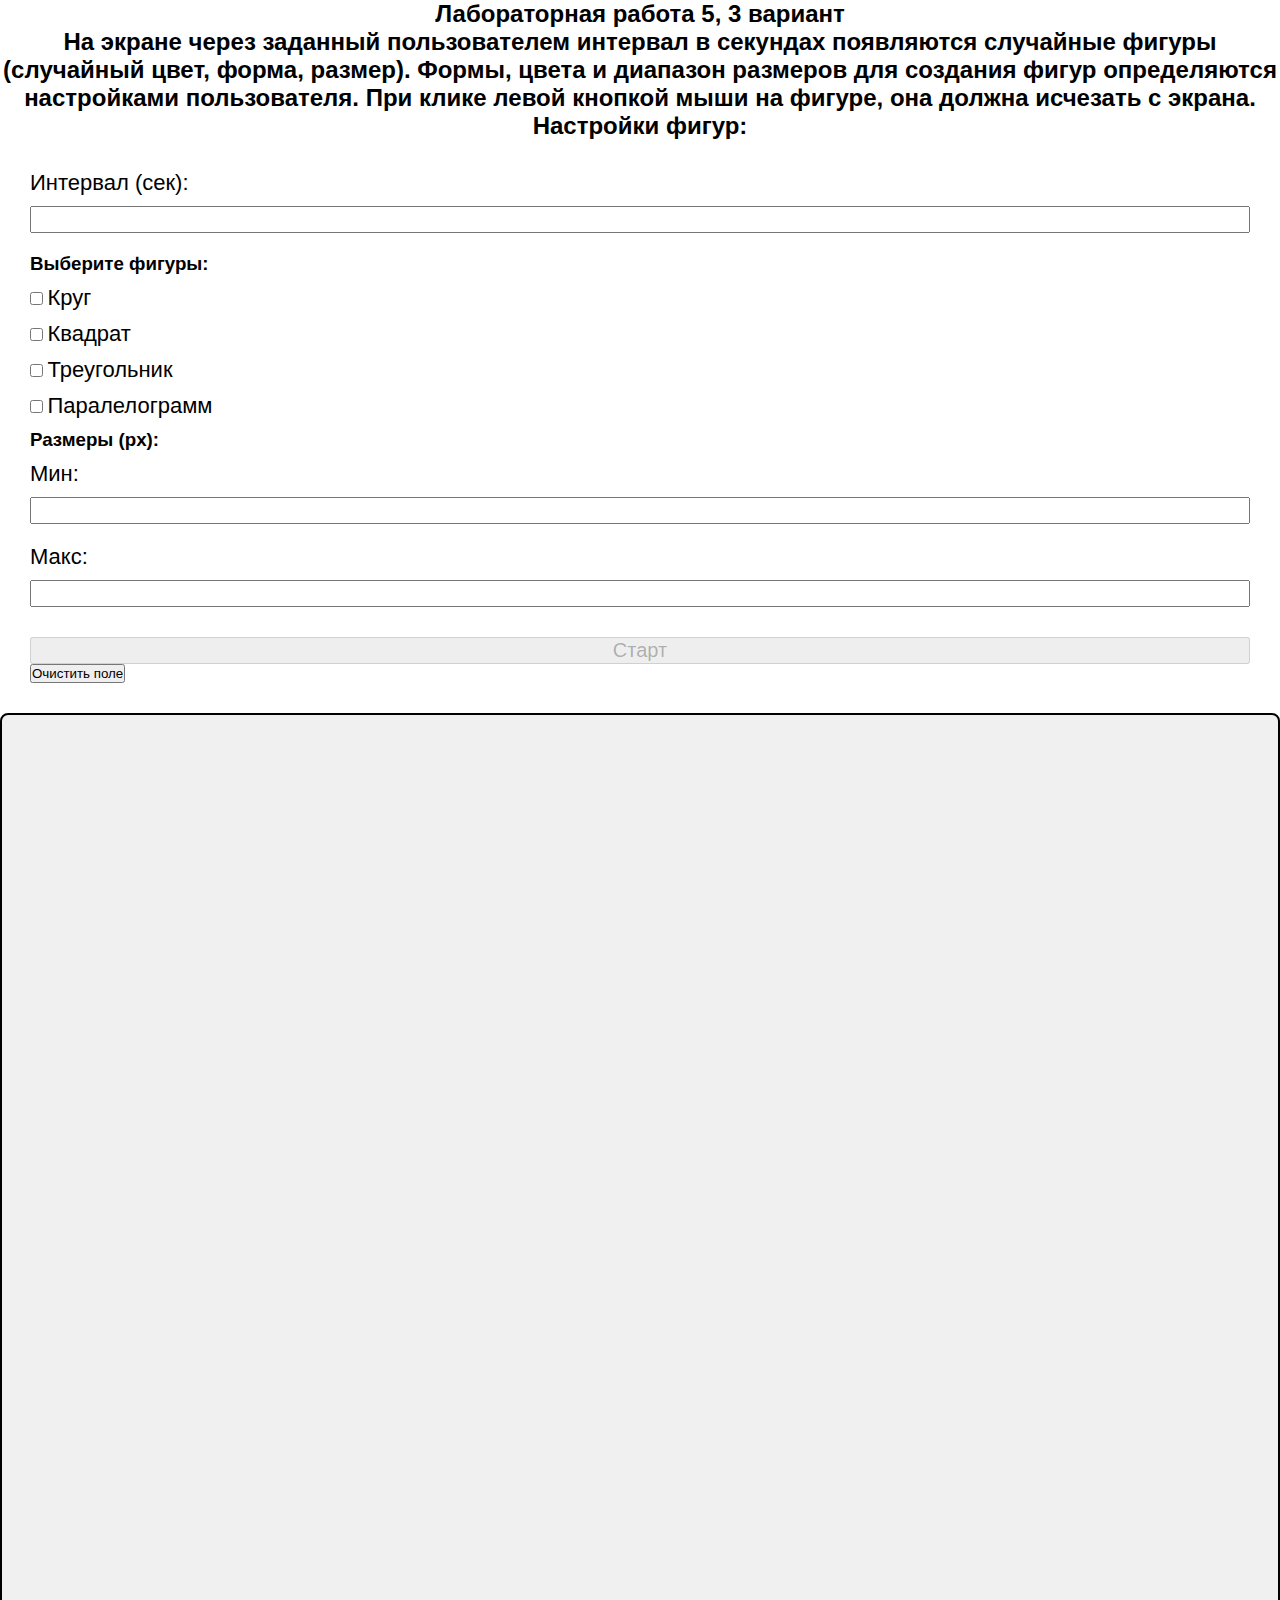
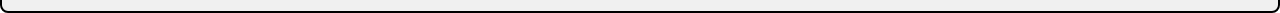
<file: 3v/index.html>
<!DOCTYPE html>
<html>
    <!--Бауэр А.А.,23ВП2-->
<head>
    <title>Настройки фигур</title>
    <link rel="stylesheet" href="Style/style.css">
</head>
<body>
    <h2>Лабораторная работа 5, 3 вариант</h2>
    <h2>На экране через заданный пользователем интервал в секундах появляются случайные фигуры (случайный цвет, форма, размер). Формы, цвета
        и диапазон размеров для создания фигур определяются настройками
        пользователя. При клике левой кнопкой мыши на фигуре, она должна исчезать с
        экрана. </h2>
    <h2>Настройки фигур:</h2>
    <div class="modal">
        <form action="" id="form">
            <label for="interval">Интервал (сек):</label>
            <input class="inp" min="1" max="10" type="number" data-msg="Значение должно быть от 1 до 10"  pattern="^[0-9]+$" id="interval" required>
            <p class="error-msg"></p>
            <h3>Выберите фигуры:</h2>
            <div><input type="checkbox" class="inp-checkBox" id="circle"> <label for="circle">Круг</label></div>
            <div><input type="checkbox" class="inp-checkBox" id="square"> <label for="square">Квадрат</label></div>
            <div><input type="checkbox" class="inp-checkBox" id="triangle"> <label for="triangle">Треугольник</label></div>
            <div><input type="checkbox" class="inp-checkBox" id="paral"> <label for="paral">Паралелограмм</label></div>
            <h3>Размеры (px):</h2>
            <label for="minSize">Мин:</label>
            <input pattern="^[0-9]+$" class="inp" type="number"  data-msg="Значение должно быть от 10 до 100"  min=10 max=101 id="minSize" required>
            <p class="error-msg"></p>
            <label for="maxSize">Макс:</label>
            <input pattern="^[0-9]+$" type="number"  data-msg="Значение должно быть от 10 до 100" class="inp" min=10 max=101 id="maxSize" required>
            <p class="error-msg"></p>
            <p class="errorVal"></p>
            <button id="startBtn" disabled>Старт</button>
        </form>
        <button id="resetBtn">Очистить поле</button>
    </div>
    <div id="container"></div>
    <script src="https://code.jquery.com/jquery-3.6.0.min.js"></script>
    <script src="JS/script.js"></script>
</body>
</html>
</file>
<file: 3v/Style/style.css>
*{
    box-sizing: border-box;
    margin: 0;
    padding: 0;
}
#container { 
    width: 100%; height: 100vh;
    position: relative;
    background-color: #f0f0f0;
    border: solid 2px black;
    border-radius: 8px
}
.shape { 
    position: absolute;
    cursor: pointer;
}
h2{
    text-align: center;
}
body{
    font-family: Arial, "Helvetica Neue", Helvetica, sans-serif;
}
label{
    font-size: 22px;
}

.error-msg, .errorVal{
    color: red;
}
.overlay{
    position: fixed;
    top: 0;right: 0;bottom: 0;left: 0;
    display: flex;
    flex-direction: column;
    justify-content: center;
    align-items: center;
    background-color: rgba(0, 0, 0, 0.856);
    z-index: 999;
}
.modal{
    background-color: white;
    padding: 30px;
}
#form{
    display: flex;
    flex-direction: column;
    justify-content: center;
    gap: 10px;
}
#startBtn{
    cursor: pointer;
    font-size: 20px;
}
.inp{
    font-size: 20px;
}
</file>
